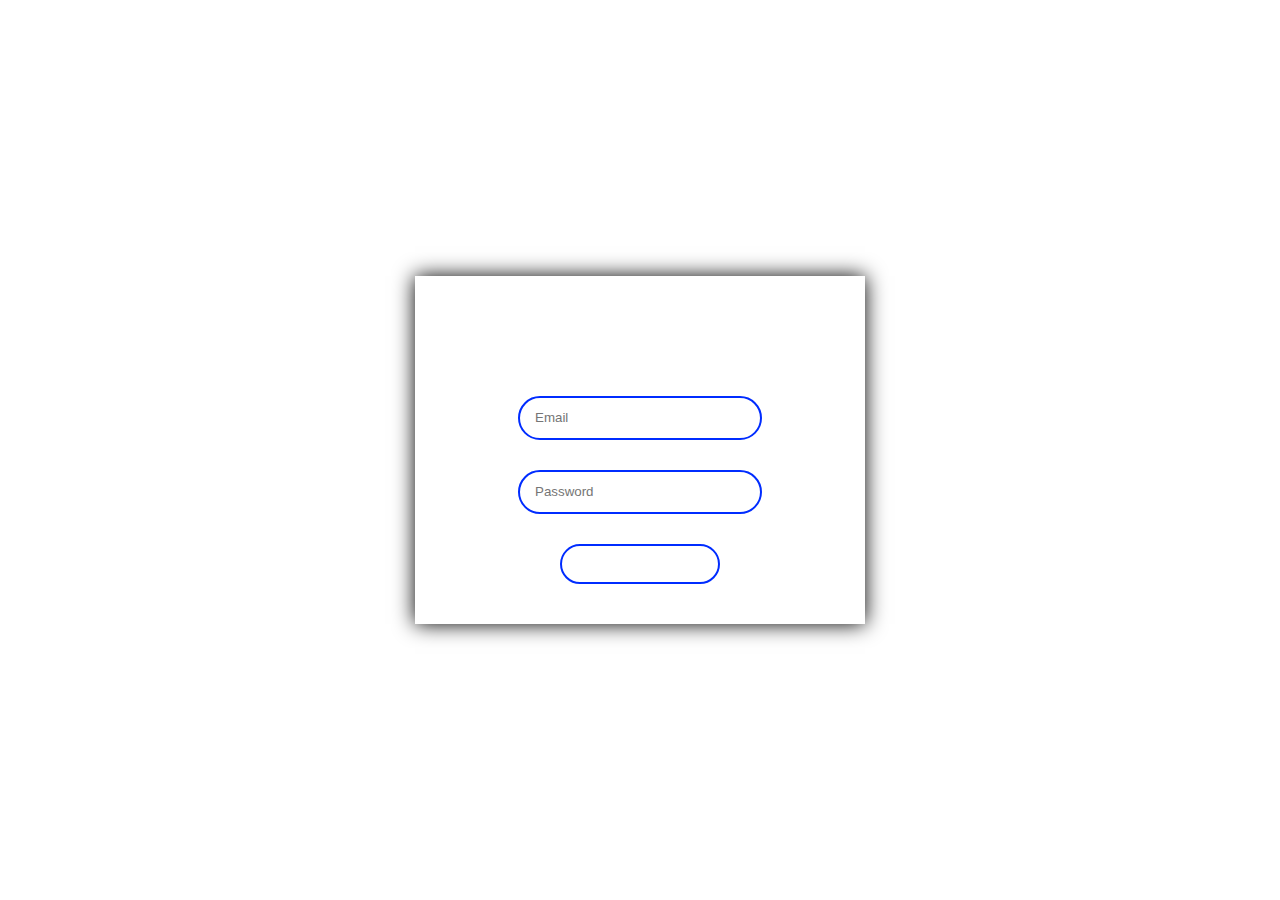
<file: index.html>
<!DOCTYPE html>
<html>
<head>
	<meta charset="utf-8">
	<meta name="viewport" content="width=device-width, initial-scale=1">
	<link rel="stylesheet" type="text/css" href="fontsize.css">
	<title>
		ĐĂNG NHẬP TÀI KHOẢN
	</title>
</head>
<body>
	<form method="post" action="#" class="box">
        <H1> ĐĂNG NHẬP TÀI KHOẢN </H1>
        <input type="text" placeholder="Email">
        <input type="password" placeholder="Password">
        <input type="submit" value="ĐĂNG NHẬP">
 	</form>
</body>
</html>
</file>
<file: fontsize.css>
html, body{
    width: 100%;
    background-repeat: no-repeat;
    
    background-image: url(https://static3.bigstockphoto.com/1/5/3/large1500/351480512.jpg);
}
.box{
    text-align: center;
    background-image: url(https://static3.bigstockphoto.com/1/5/3/large1500/351480512.jpg);
    width: 400px;
    height: auto;
    padding: 25px;
    position: absolute;
    left: 50%; top:50%;
    transform: translate(-50%,-50%);
    box-shadow: 0px 0px 20px 0px #000;
}
.box h1{
    color: #fff;
}
.box input[type="password"], .box input[type="text"]{
    background: none;
    outline: none;
    width: 210px;
    height: 40px;
    border-radius: 40px;
    padding: 0px 15px;
    margin: 15px 0px;
    border: solid 2px #002cff;
    transition: 1s;
}
.box input[type="password"]:focus, .box input[type="text"]:focus{
    width: 320px;
    border-color: chartreuse;
    transition: 1s;
}
.box input[type="submit"]{
    background: none;
    outline: none;
    width: 160px;
    height: 40px;
    border-radius: 40px;
    margin: 15px 0px;
    border: solid 2px #002cff;
    color: #fff;
    font-size: 18px;
    transition: 1s;
}
.box input[type="submit"]:hover{
    background: #002cff;
    transition: 1s;
}
</file>
